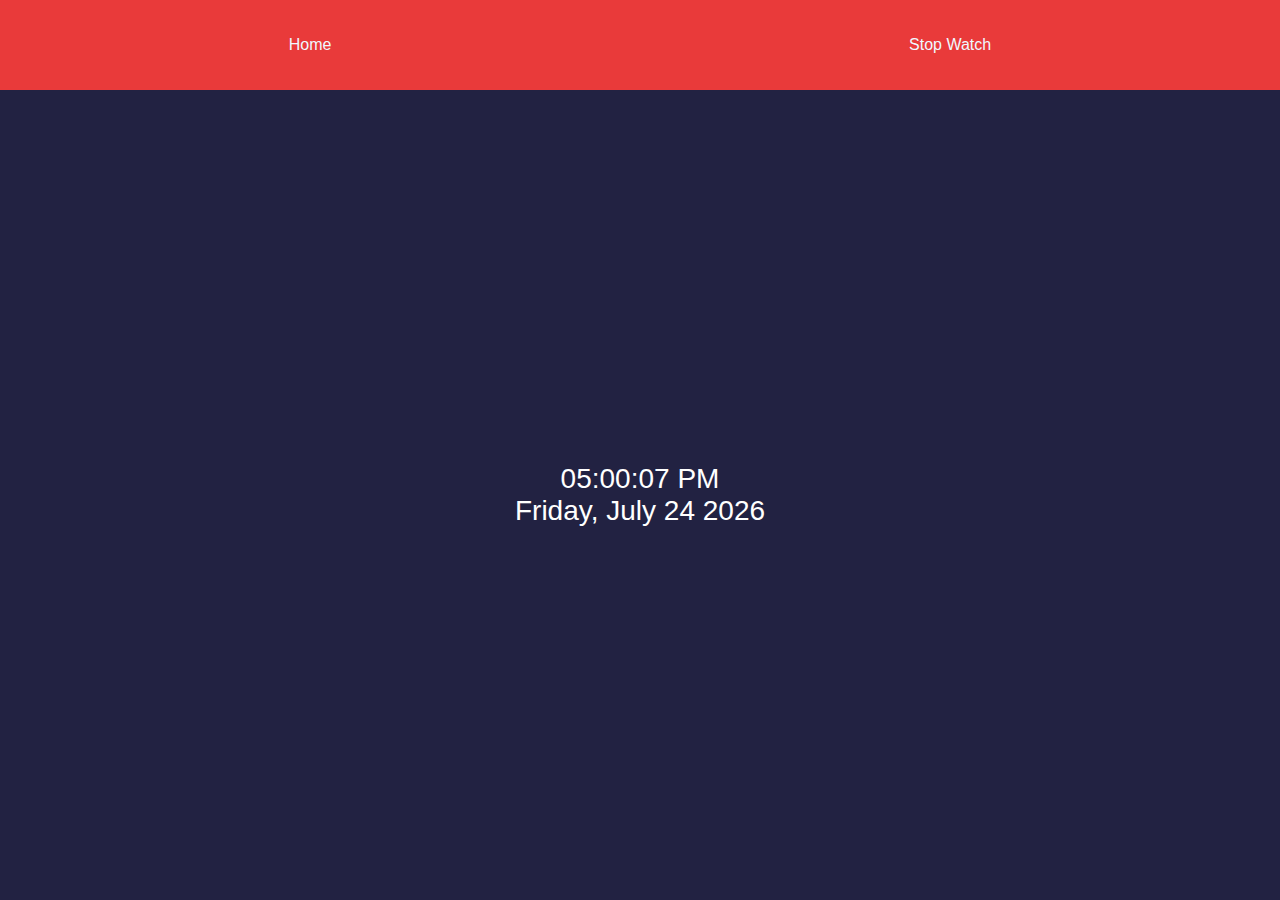
<file: index.html>
<!DOCTYPE html>
<html lang="en">

<head>
    <meta charset="UTF-8">
    <meta http-equiv="X-UA-Compatible" content="IE=edge">
    <meta name="viewport" content="width=device-width, initial-scale=1.0">
    <title>Clock</title>
    <link rel="stylesheet" href="./css/Style.css">
    
</head>

<body class="App">
    <header>
        <nav>
            <a href="" class='link'>Home</a>
            <a href="StopWatch.html" class='link'>Stop Watch</a>
        </nav>
    </header>
    <div class="App-header">
        <div class="datetime">
            <div class="Time"></div>
            <div class="Date"></div>
        </div>
    </div>
    <script src="./js/home.js"></script>
</body>

</html>
</file>
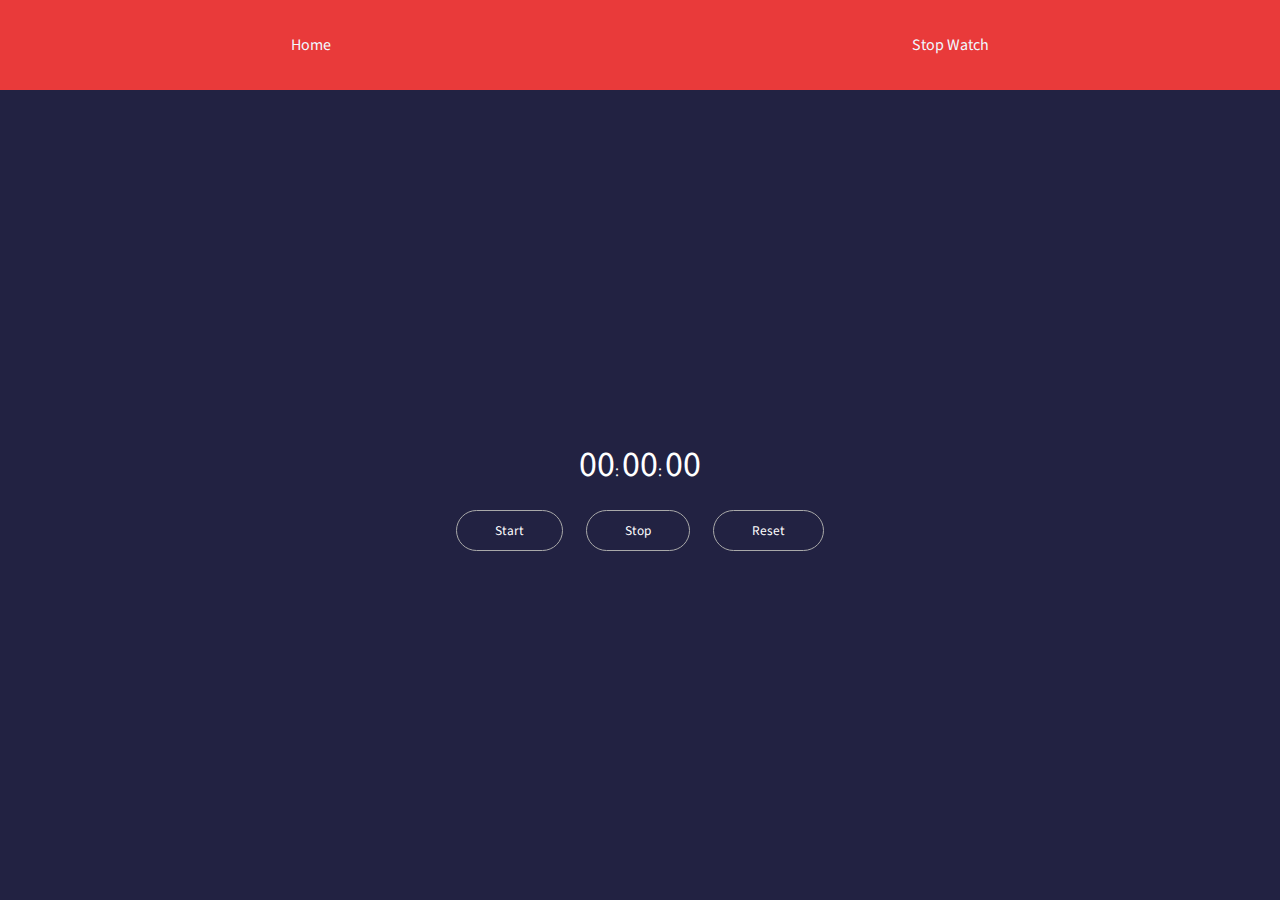
<file: StopWatch.html>
<!DOCTYPE html>
<html lang="en">

<head>
    <meta charset="UTF-8">
    <meta http-equiv="X-UA-Compatible" content="IE=edge">
    <meta name="viewport" content="width=device-width, initial-scale=1.0">
    <title>Clock</title>
    <link rel="stylesheet" href="./css/stopwatch.css">
</head>

<body class="App">
    <header>
        <nav>
            <a href="index.html" class='link'>Home</a>
            <a href="" class='link'>Stop Watch</a>
        </nav>
    </header>
    <div class="App-header">
        <div class="container">
            <div class="wrapper">
                <div id="display">
                    <span class="mins">00</span>:
                    <span class="seconds">00</span>:
                    <span class="tens">00</span>
                </div>
                <button class="btn-start">Start</button>
                <button class="btn-stop">Stop</button>
                <button class="btn-reset">Reset</button>
            </div>
        </div>
    </div>
    <script src="./js/stopwatch.js"></script>
</body>

</html>
</file>
<file: css/Style.css>
.App {
    text-align: center;
}

.App-header {
    background-color: #222242;
    min-height: 90vh;
    display: flex;
    flex-direction: column;
    align-items: center;
    justify-content: center;
    font-size: calc(10px + 2vmin);
    color: white;
    font-family: "Inter", sans-serif;
}

/* .datetime {
    font-size: 16px;
    padding: 24px;
    color: #ffffff;
    background: #444444;
    box-shadow: 0 0 10px rgba(0, 0, 0, 0.25);
    border-radius: 4px;
    border-right: 10px #009578 solid;
    width: 400px;
    font-weight: 500;
    font-family: "Inter", sans-serif;
} */

*{
    margin: 0;
    padding: 0;
    font-family: 'Source Sans Pro', sans-serif;
    color: white;
}

nav {
    display: flex;
    justify-content: space-around;
    align-items: center;
    min-height: 10vh;
    background: rgb(233, 58, 58);
    color: white;
}

.link {
    color: aliceblue;
    text-decoration: none;
}


.time {
    font-size: 3em;
    color: #00ffcc;
}

.date {
    margin-top: 12px;
    font-size: 1.75em;
}
</file>
<file: css/stopwatch.css>
@import url('https://fonts.googleapis.com/css2?family=Source+Sans+Pro:wght@400;600&display=swap');
nav {
    display: flex;
    justify-content: space-around;
    align-items: center;
    min-height: 10vh;
    background: rgb(233, 58, 58);
    color: white;
}

.link {
    color: aliceblue;
    text-decoration: none;
}

*{
    margin: 0;
    padding: 0;
    font-family: 'Source Sans Pro', sans-serif;
    color: white;
}
.container{
    background-color: #222242;
    height: 90vh;
    width: 100%;
    text-align: center;
    position: absolute;
}
.wrapper{
    position: relative;
    top: 50%;
    left: 50%;
    transform: translate(-50%,-50%);
}
.wrapper p{
    position: relative;
    display: inline-block;
    color: #ffffff;
    z-index: 9999;
    font-size: 48px;
    margin-bottom: 120px;
}
.wrapper p::before{
    content: '';
    position: absolute;
    width: 200px;
    height: 200px;
    background-color: #151538;
    z-index: -1;
    border-radius: 50%;
	left: -10%;
    top: -118%;
    animation-name: shine;
    animation-duration: 3s;
    animation-iteration-count: infinite;
}
button{
    background-color: #222242;
    padding: 10px 38px;
    border: 1px solid #A9A9A9;
    border-radius: 28px;
    color: #fff;
    transition: all .2s ease;
    outline: 0;
}
button:not(:last-child){
    margin-right: 20px;
}
button:hover,
button:focus
{
    border-color: #F6B400;
    color: #F6B400;
    box-shadow: 0px 4px 27px -12px #F6B400;
}

#display {
    margin-bottom: 20px;
}

#display span {
    font-size: 36px;
}
</file>
